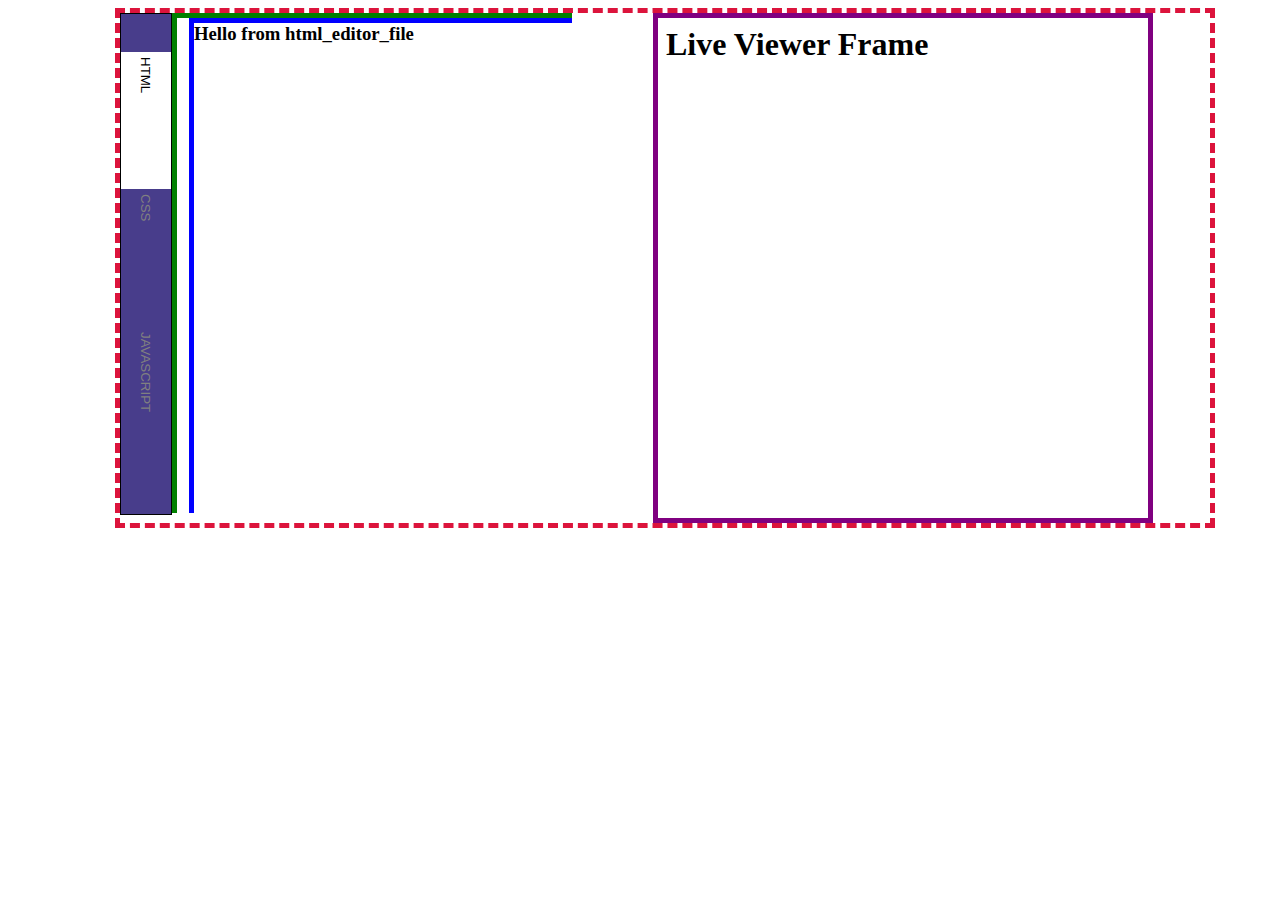
<file: index.html>
<html>
  <head>
    <meta charset="UTF-8" />

    <link rel="stylesheet" type="text/css" href="styles.css" />
    <link rel="stylesheet" href="tabs.css" />
  </head>
  <body>
    <section class="clonepen">
      <div class="container">
        <div class="axr-contained--cw-5">
          <div class="tabs-container">
            <button class="tablink" onclick="openEditor(event, 'HTML')">
              HTML
            </button>
            <button class="tablink" onclick="openEditor(event, 'CSS')">
              CSS
            </button>
            <button class="tablink" onclick="openEditor(event, 'JAVASCRIPT')">
              JAVASCRIPT
            </button>
          </div>
          <div class="editors-container">
            <div id="HTML-editor-frame--wrapper" class="tabcontent">
              <iframe
                src="html_editor.html"
                frameborder="0"
                margin="0"
                width="425"
                height="500"
                id="html-editor-frame"
              ></iframe>
            </div>
            <div id="CSS-editor-frame--wrapper" class="tabcontent">
              <iframe
                src="css_editor.css"
                frameborder="0"
                width="425"
                height="500"
                id="css-editor-frame"
              ></iframe>
            </div>
            <div id="JAVASCRIPT-editor-frame--wrapper" class="tabcontent">
              <iframe
                src="js_editor.js"
                frameborder="0"
                margin="0"
                width="425"
                height="500"
                id="javascript-editor-frame"
              ></iframe>
            </div>
          </div>
        </div>
        <div class="axr-contained--cw-5 axr-offset-left-100p">
          <div class="live-viewer-frame--wrapper">
            <iframe
              src="live_viewer.html"
              frameborder="0"
              margin="0"
              width="500"
              height="500"
              id="live-viewer-frame"
            ></iframe>
          </div>
        </div>
      </div>
    </section>
  </body>
  <script src="script.js"></script>
</html>
</file>
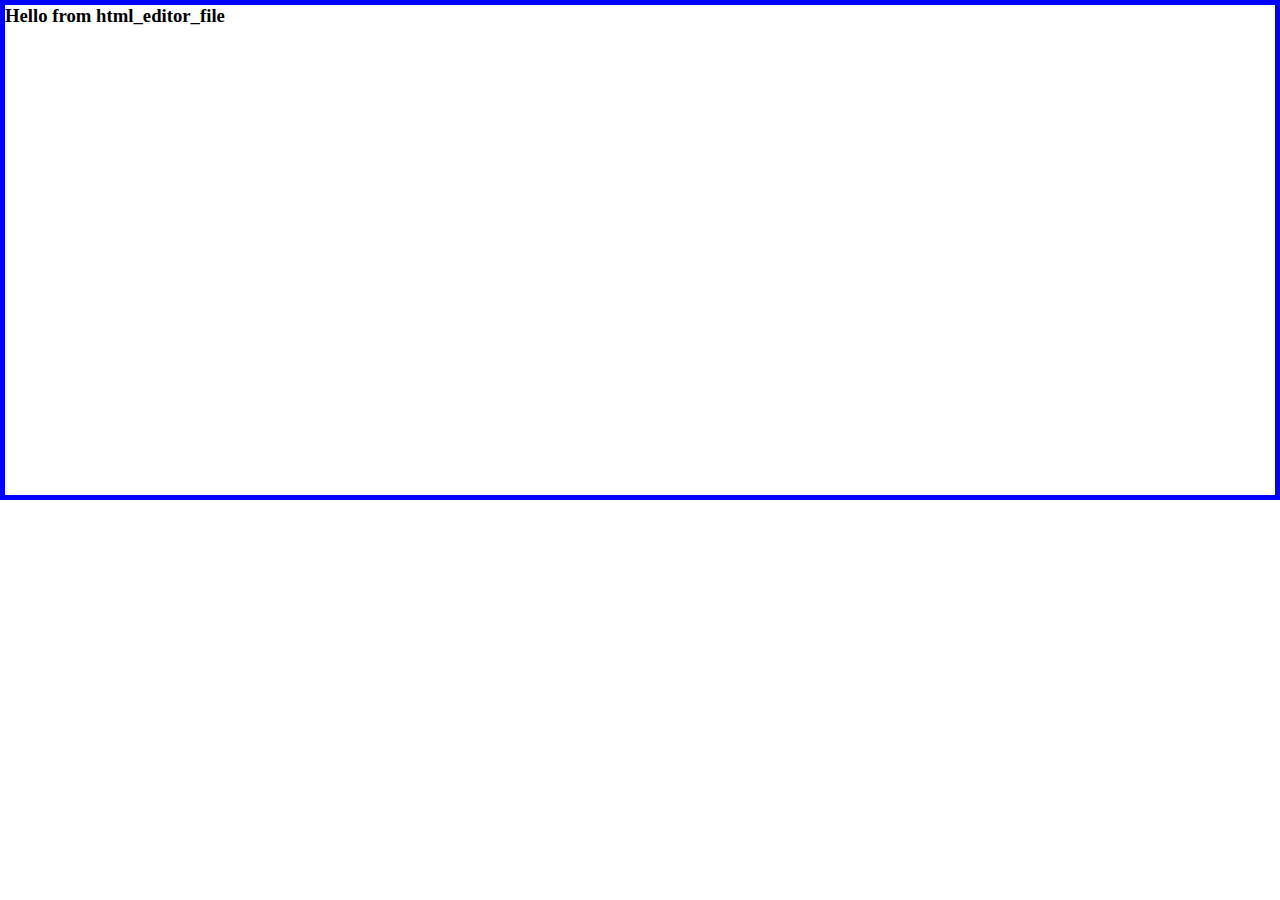
<file: html_editor.html>
<html>
  <head>
    <style>
      body {
        margin: 0;
        border: 5px solid blue;
        height: 490px;
      }
    </style>
  </head>
  <body>
    <h3>Hello from html_editor_file</h3>
  </body>
</html>
</file>
<file: styles.css>
@import 'tabs.css';
:root {
  --axr-width-cw: calc(1vw * 100 / 12);
  --axr-left-margin: calc(1vw * 100 / 12);
  --axr-right-margin: calc(1vw * 100 / 12);
  --axr-column-width: calc(1vw * 100 / 12);
  --axr-primary: cornflowerblue;
  --axr-primary-accent: darkblue;
  --axr-display-contained: inline-flex;
  --axr-display-wrapper: inline-block;
  --axr-box-sizing: border-box;
}
#HTML-editor-frame--wrapper {
  height: 500px;
  width: 400px;
  display: var(--axr-display-wrapper);
  border: 5px solid green;
}
#JAVASCRIPT-editor-frame--wrapper {
  height: 500px;
  width: 400px;
  display: var(--axr-display-wrapper);
  border: 5px solid orange;
}
#CSS-editor-frame--wrapper {
  height: 500px;
  width: 400px;
  display: var(--axr-display-wrapper);
  border: 5px dashed yellow;
}
.live-viewer-frame--wrapper {
  display: var(--axr-display-wrapper);
  width: 500px;
  left: 625px;
  border: 5px solid purple;
}
[class$='-wrapper'] {
  box-sizing: var(--axr-box-sizing);
}
.container {
  box-sizing: border-box;
  margin-left: var(--axr-left-margin);
  margin-right: var(--axr-right-margin);
  display: flex;
  width: 1100px;
  flex-direction: row;
  border: 5px dashed crimson;
}
.example-desc {
  width: 100%;
  border: 5px solid yellow;
}
[class|='axr-contained'] {
  display: var(--axr-display-contained);
}
.axr-contained--cw-1 {
  width: var(--axr-width-cw);
}
.axr-contained--cw-2 {
  width: calc(var(--axr-column-width) * 2);
}
.axr-contained--cw-3 {
  width: calc(var(--axr-column-width) * 3);
}
.axr-contained--cw-4 {
  width: calc(var(--axr-column-width) * 4);
}
.axr-contained--cw-5 {
  width: calc(var(--axr-column-width) * 5);
}
.axr-bg-primary {
  background-color: var(--axr-primary);
}
.axr-border-primary-accent {
  border-color: var(--axr-primary-accent);
}
.axr-border-width-5px {
  border-width: 5px;
}
.axr-hidden {
  display: none;
}
.active {
  background-color: white;
  color: black;
}
</file>
<file: tabs.css>
.tabs-container {
  display: flex;
  flex-direction: column;
  border: 1px solid black;
  width: 50px;
  height: 500px;
  background-color: darkslateblue;
  justify-content: space-evenly;
  align-items: baseline;
}

.tab button {
}

.tab button:hover {
  background-color: var(--axr-color-hover);
}
.tabcontent {
  float: left;
  padding: 0px 12px;
  border: 1px solid black;
  width: 400px;
  border-left: none;
  height: 100%;
}
.tablink {
  transform: rotate(90deg);
  width: 150px;
  height: 50px;
  margin-left: -50px;
  border-top: none;
  border-bottom: none;
  border-left: 1px solid black;
  border-right: 1px solid black;
  display: block;
  color: grey;
  padding: 10px 5px;
  background-color: darkslateblue;
  border: none;
  outline: none;
  text-align: start;
  cursor: pointer;
  transition: 0.3s;
}

.active {
  background-color: white;
  color: black;
}

.editors-container {
  display: inline-block;
  position: relative;
  left: 0px;
  width: 400px;
  height: 500px;
  overflow: hidden;
}
</file>
